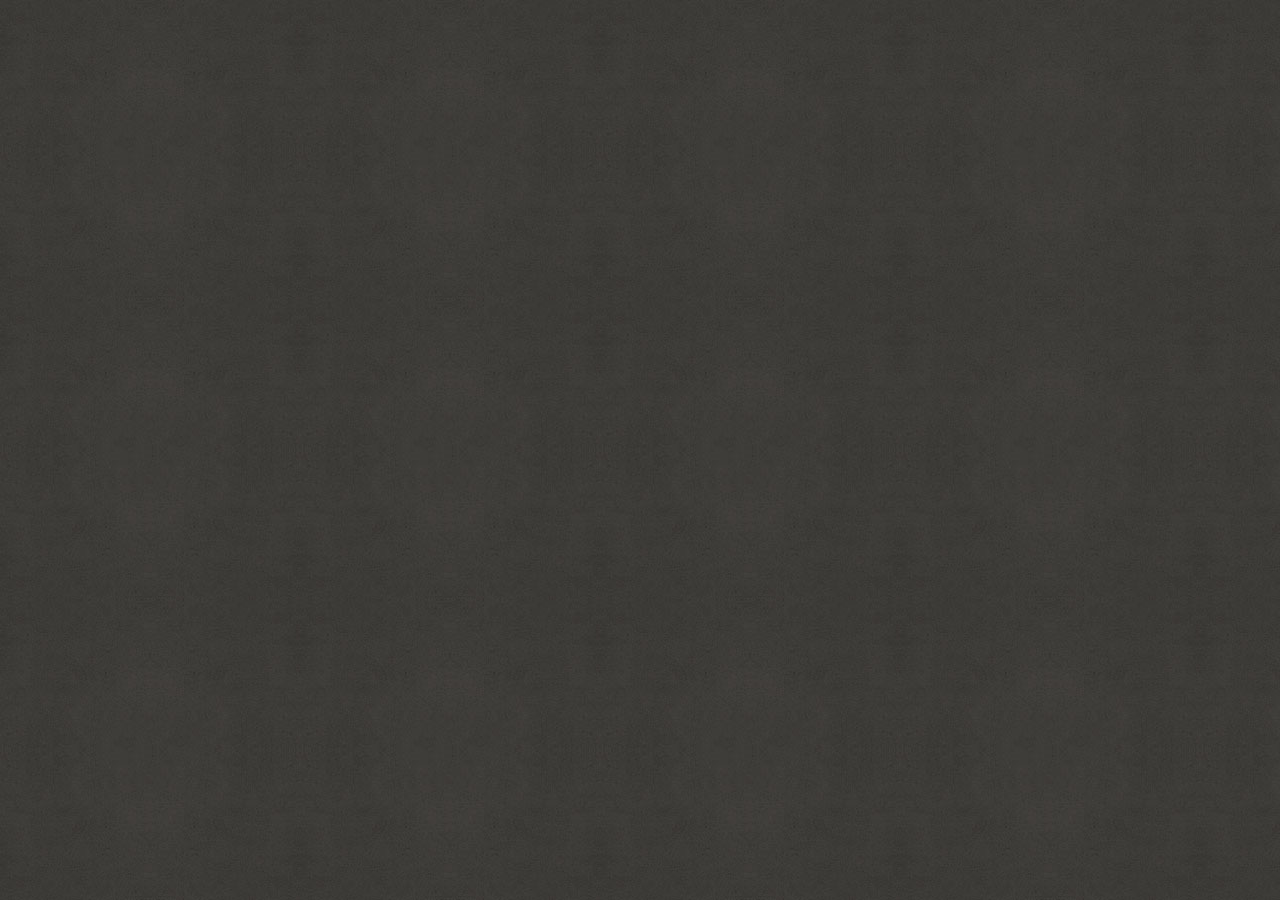
<file: animacion_p1/index.html>
<!DOCTYPE html>
<html lang="en">
<head>
    <meta charset="UTF-8">
    <meta name="viewport" content="width=device-width, initial-scale=1.0">
    <meta http-equiv="X-UA-Compatible" content="ie=edge">
    <link rel="stylesheet" href="css/style.css">
    <title>Animacion - P1</title>
</head>
<body>
    <section class="fondo1"></section>
    <section class="fondo2"></section>
    <section class="fondo3"></section>
    <section class="fondo4"></section>
</body>
</html>
</file>
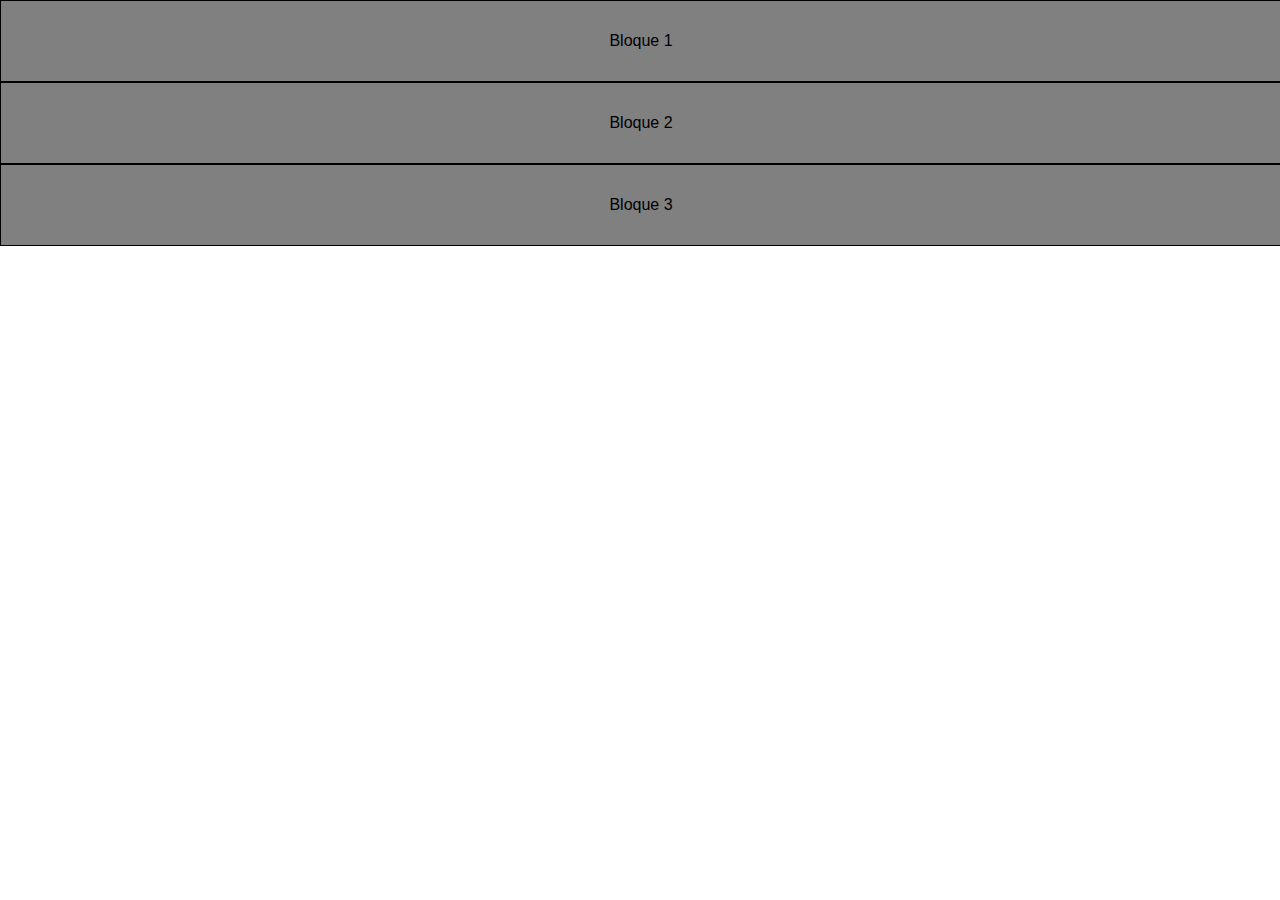
<file: contenido_acordeon/index.html>
<!DOCTYPE html>
<html lang="en">
<head>
    <meta charset="UTF-8">
    <meta name="viewport" content="width=device-width, initial-scale=1.0">
    <meta http-equiv="X-UA-Compatible" content="ie=edge">
    <link rel="stylesheet" href="css/style.css" media="">
    <title>Contenido Acordeon</title>
</head>
<body>
    <section id="acordeon">
        <input type="checkbox" id="bloque1">
        <label for="bloque1">Bloque 1</label>
        <div id="cont1">
            <h1>Titulo 1</h1>
            <img src="img/img1.jpg" width="90%" height="auto">
            <p>Lorem Ipsum es simplemente el texto de relleno de las imprentas y archivos de texto. Lorem Ipsum ha sido el texto de relleno estándar de las industrias desde el año 1500, cuando un impresor.</p>
        </div>
        <input type="checkbox" id="bloque2">
        <label for="bloque2">Bloque 2</label>
        <div id="cont2">
            <h1>Titulo 2</h1>
            <img src="img/img2.jpg" width="90%" height="auto">
            <p>Lorem Ipsum es simplemente el texto de relleno de las imprentas y archivos de texto. Lorem Ipsum ha sido el texto de relleno estándar de las industrias desde el año 1500, cuando un impresor.</p>
        </div>
        <input type="checkbox" id="bloque3">
        <label for="bloque3">Bloque 3</label>
        <div id="cont3">
            <h1>Titulo 3</h1>
            <img src="img/img3.jpg" width="90%" height="auto">
            <p>Lorem Ipsum es simplemente el texto de relleno de las imprentas y archivos de texto. Lorem Ipsum ha sido el texto de relleno estándar de las industrias desde el año 1500, cuando un impresor.<p>
        </div>
    </section>
</body>
</html>
</file>
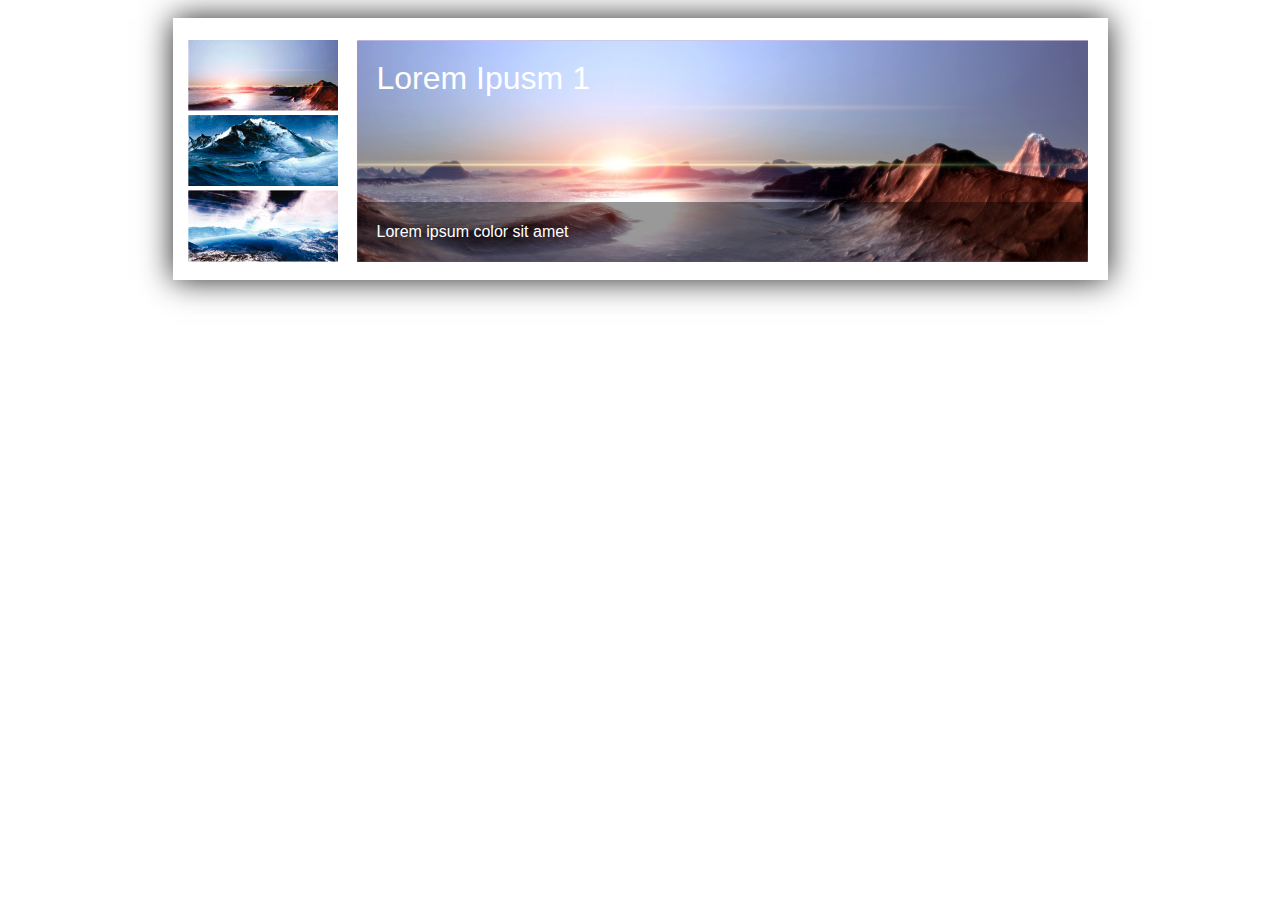
<file: galeria/index.html>
<!DOCTYPE html>
<html lang="en">
<head>
    <meta charset="UTF-8">
    <meta name="viewport" content="width=device-width, initial-scale=1.0">
    <meta http-equiv="X-UA-Compatible" content="ie=edge">
    <link rel="stylesheet" href="css/style.css" media="">
    <script src="js/prefixfree.min.js"></script>
    <title>Galeria</title>
</head>
<body>
    <section class="galeria">
        <ul class="cajaGaleria">
        	<li>
                 <div id="galeria00">    	
                   	<h1>Lorem Ipusm 1</h1>
                    <img src="img/servicios01Grande.jpg" width="100%">
					<p>Lorem ipsum color sit amet</p>
                </div>
            </li>
            <li>
                 <input type="radio" name="entrada" id="btn01">
           		 <label for="btn01"><img src="img/servicios01.jpg"></label>
                 <div id="galeria01">
                    <h1>Lorem Ipusm 1</h1>
                    <img src="img/servicios01Grande.jpg" width="100%">
                    <p>Lorem ipsum color sit amet</p>
                 </div>
            </li>
            <li>
                 <input type="radio" name="entrada" id="btn02">
           		 <label for="btn02"><img src="img/servicios02.jpg"></label>
                 <div id="galeria02">
                    <h1>Lorem Ipusm 2</h1>
                    <img src="img/servicios02Grande.jpg" width="100%">
                    <p>Lorem ipsum color sit amet, lorem ipsum color sit amet, lorem ipsum color sit amet</p>
                 </div>
            </li>
            <li>
                 <input type="radio" name="entrada" id="btn03">
           		 <label for="btn03"><img src="img/servicios03.jpg"></label>
                 <div id="galeria03">
                    <h1>Lorem Ipusm 3</h1>
                    <img src="img/servicios03Grande.jpg" width="100%">
                    <p>Lorem ipsum color sit amet, lorem ipsum color sit amet</p>
                 </div>
            </li>
        </ul>
    </section>
    <!--FIN SECTION-->
</body>
</html>
</file>
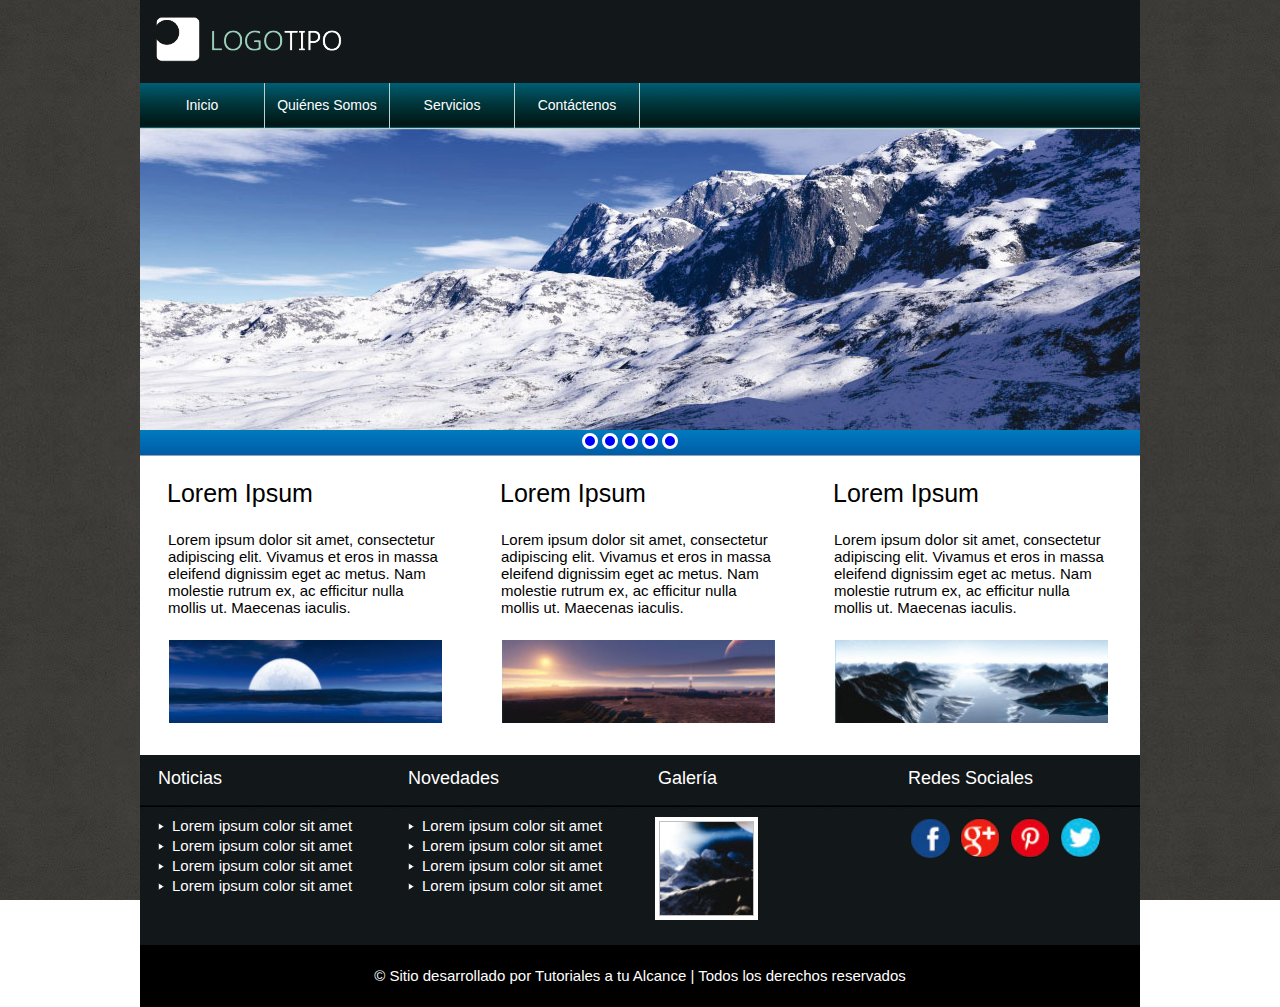
<file: Integracion/index.html>
<!DOCTYPE html>
<html lang="en">
<head>
    <meta charset="UTF-8">
    <meta name="author" content="Tutoriales a tu alcance">
    <meta name="description" content="Acá se pone la descripción del sitio">
    <meta name="keywords" content="tutoriales, html, desarrollo web">
    <meta name="viewport" content="width=device-width, initial-scale=1.0">
    <meta http-equiv="X-UA-Compatible" content="ie=edge">
    <link href="css/estilo.css" type="text/css" rel="stylesheet" media="">
    <link rel="stylesheet" href="css/estilo2.css" media="" type="text/css">
    <link rel="stylesheet" href="css/estilo3.css" media="" type="text/css">
    <link rel="icon" href="img/icono.png">
    <link rel="icon" href="img/icono.png">
    <title>Curso de Maquetación Web</title>
</head>
<body>
    <div class="fondo1"></div>
    <div class="fondo2"></div>
    <div class="fondo3"></div>
    <div class="fondo4"></div>
	<!--CABEZOTE-->
	<header>
    	<div id="logo">
        	<img src="img/logotipo.png" width="100%" alt="logotipo Maquetación Web">
        </div>
    </header>
    <!--FIN CABEZOTE-->
    
    <!--BARRA DE NAVEGACIÓN-->
    <nav>
    	<ul>
        	<a href="index.html"><li>Inicio</li></a>
            <a href="quienesSomos.html"><li>Quiénes Somos</li></a>
            <a href="servicios.html"><li>Servicios</li></a>
            <a href="contactenos.html"><li>Contáctenos</li></a>
        </ul>
    </nav>
    <!--FIN BARRA DE NAVEGACIÓN-->
    
    <!--SLIDE-->
    <div id="slide">
        <ul>
            <li>
            <input type="radio" id="boton-1" name="in">
            <label for="boton-1"></label>
            <img src="img/slide01.jpg" width="100%" id="foto01">
            </li>

            <li>
            <input type="radio" id="boton-2" name="in">
            <label for="boton-2"></label>
            <img src="img/slide02.jpg" width="100%" id="foto02">
            </li>
            
            <li>
            <input type="radio" id="boton-3" name="in">
            <label for="boton-3"></label>
            <img src="img/slide03.jpg" width="100%" id="foto03">
            </li>
            
            <li>
            <input type="radio" id="boton-4" name="in">
            <label for="boton-4"></label>
            <img src="img/slide04.jpg" width="100%" id="foto04">
            </li>
            
            <li>
            <input type="radio" id="boton-5" name="in">
            <label for="boton-5"></label>
            <img src="img/slide05.jpg" width="100%" id="foto05">
            </li>
        </ul>
    </div>
    <!--FIN SLIDE-->
    
    <!--BOTONERA SLIDE-->
    <div id="botoneraSlide">
    </div>
    <!--FIN BOTONERA SLIDE-->
    
    <!--SECTION-->
    <section id="inicio">
    	<ul>
        	<li>
            	<h1>Lorem Ipsum</h1>
                <p>Lorem ipsum dolor sit amet, consectetur adipiscing elit. Vivamus et eros in massa eleifend dignissim eget ac metus. Nam molestie rutrum ex, ac efficitur nulla mollis ut. Maecenas iaculis.</p>
                <img src="img/img01.jpg" width="100%"> 
            </li>
            <li>
            	<h1>Lorem Ipsum</h1>
                <p>Lorem ipsum dolor sit amet, consectetur adipiscing elit. Vivamus et eros in massa eleifend dignissim eget ac metus. Nam molestie rutrum ex, ac efficitur nulla mollis ut. Maecenas iaculis.</p>
                 <img src="img/img02.jpg" width="100%">
            </li>
            <li>
            	<h1>Lorem Ipsum</h1>
                <p>Lorem ipsum dolor sit amet, consectetur adipiscing elit. Vivamus et eros in massa eleifend dignissim eget ac metus. Nam molestie rutrum ex, ac efficitur nulla mollis ut. Maecenas iaculis.</p>
                <img src="img/img03.jpg" width="100%">
            </li>
        </ul>
    </section>
    <!--FIN SECTION-->
    
    <!--BOTTOM-->
    <div id="bottom">
    	<ul>
        	<li>
                <h1>Noticias</h1>
                <ol>
                	<li>Lorem ipsum color sit amet</li>
                    <li>Lorem ipsum color sit amet</li>
                    <li>Lorem ipsum color sit amet</li>
                    <li>Lorem ipsum color sit amet</li>
                </ol>
            </li> 
            <li>
                <h1>Novedades</h1>
                <ol>
                	<li>Lorem ipsum color sit amet</li>
                    <li>Lorem ipsum color sit amet</li>
                    <li>Lorem ipsum color sit amet</li>
                    <li>Lorem ipsum color sit amet</li>
                </ol>
            </li>
             <li>
                <h1>Galería</h1>
                <img>
            </li>
             <li>
                <h1>Redes Sociales</h1>
                <ul>
                	<li><a href="http://www.facebook.com" target="_blank"></a></li>
                    <li><a href="http://www.google.com" target="_blank"></a></li>
                    <li><a href="http://www.pinterest.com" target="_blank"></a></li>
                    <li><a href="http://www.twitter.com" target="_blank"></a></li>
                </ul>
            </li>
        </ul>
    </div>
    <!--FIN BOTTOM-->
    
    <!--FOOTER-->
    <footer>
    	&copy; Sitio desarrollado por Tutoriales a tu Alcance | Todos los derechos reservados
    </footer>
    <!--FIN FOOTER-->
</body>
</html>
</file>
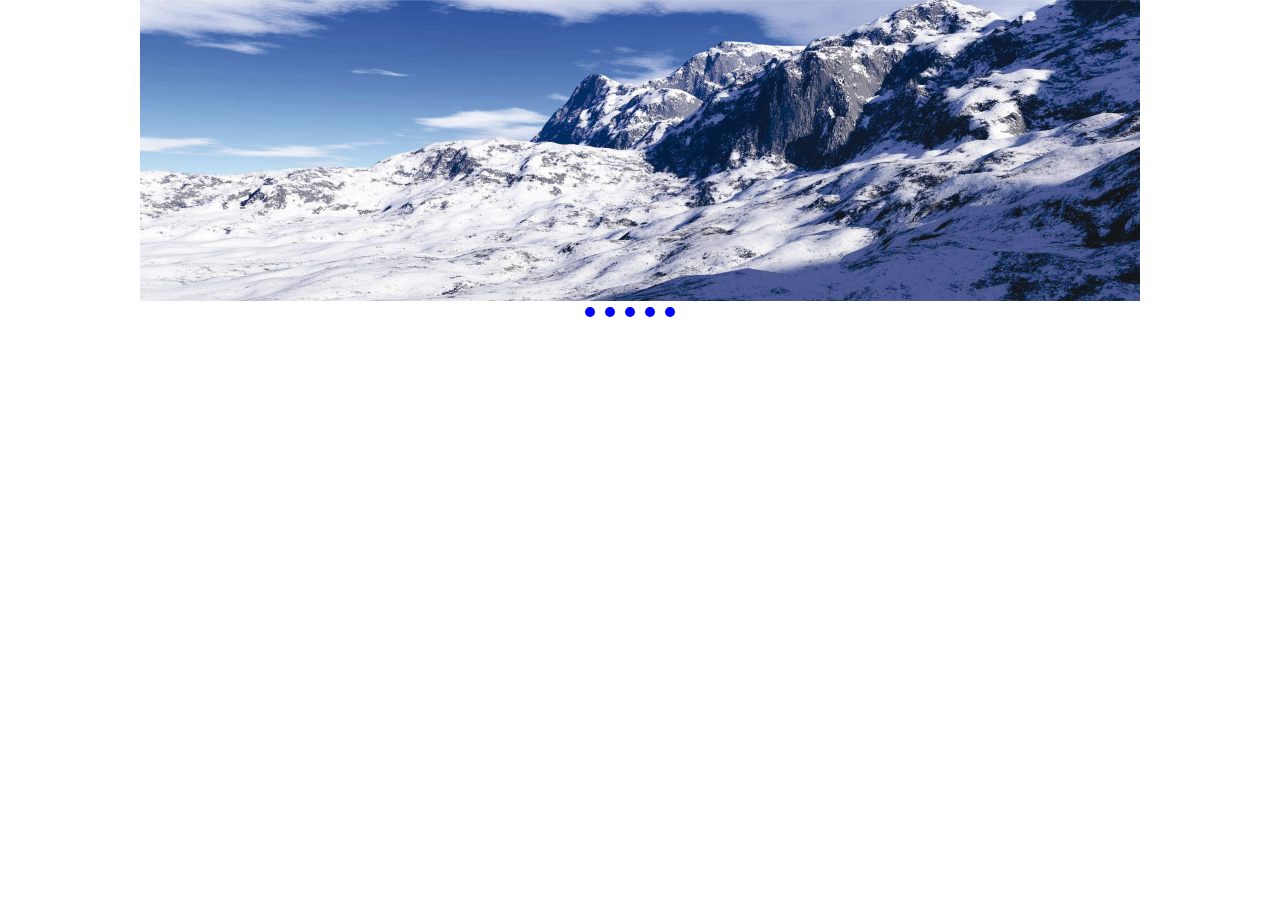
<file: slide_img/index.html>
<!DOCTYPE html>
<html lang="en">
<head>
    <meta charset="UTF-8">
    <meta name="viewport" content="width=device-width, initial-scale=1.0">
    <meta http-equiv="X-UA-Compatible" content="ie=edge">
    <link rel="stylesheet" href="css/style.css">
    <title>Slider</title>
</head>
<body>
    <!--SLIDE-->
<div id="slide">
    
    <ul>
        <li>
        <input type="radio" id="boton-1" name="in">
        <label for="boton-1"></label>
        <img src="img/slide01.jpg" width="100%" id="foto01">
        </li>
        
        <li>
        <input type="radio" id="boton-2" name="in">
        <label for="boton-2"></label>
        <img src="img/slide02.jpg" width="100%" id="foto02">
        </li>
        
        <li>
        <input type="radio" id="boton-3" name="in">
        <label for="boton-3"></label>
        <img src="img/slide03.jpg" width="100%" id="foto03">
        </li>
        
        <li>
        <input type="radio" id="boton-4" name="in">
        <label for="boton-4"></label>
        <img src="img/slide04.jpg" width="100%" id="foto04">
        </li>
        
        <li>
        <input type="radio" id="boton-5" name="in">
        <label for="boton-5"></label>
        <img src="img/slide05.jpg" width="100%" id="foto05">
        </li>
    </ul>

</div>
<!--FIN SLIDE-->

<!--BOTONERA SLIDE-->
<div id="botoneraSlide">

</div>
<!--FIN BOTONERA SLIDE-->
</body>
</html>
</file>
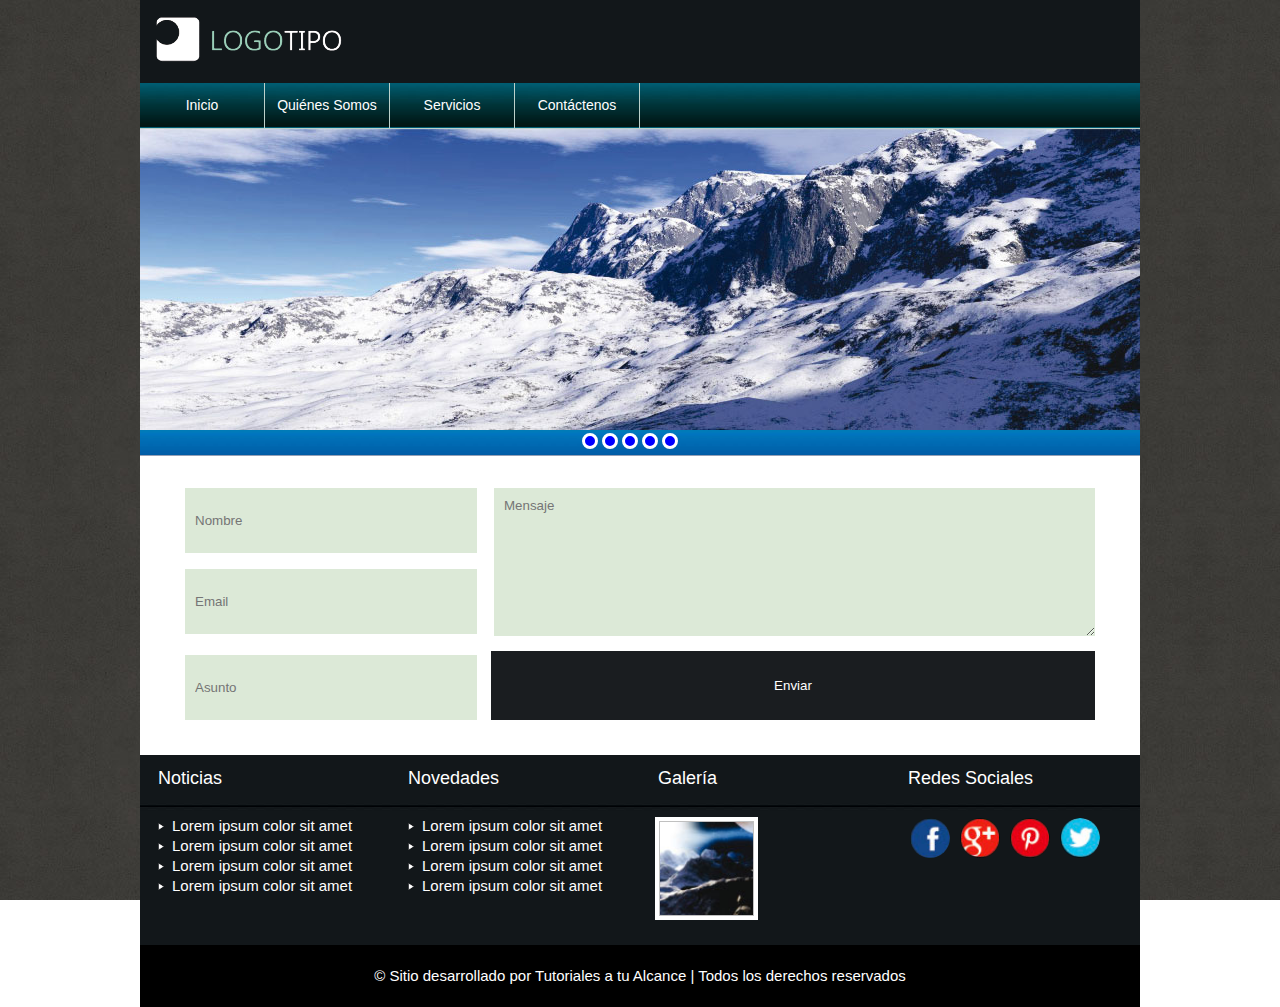
<file: Integracion/contactenos.html>
<!DOCTYPE html>
<html lang="en">
<head>
    <meta charset="UTF-8">
    <meta name="author" content="Tutoriales a tu alcance">
    <meta name="description" content="Acá se pone la descripción del sitio">
    <meta name="keywords" content="tutoriales, html, desarrollo web">
    <meta name="viewport" content="width=device-width, initial-scale=1.0">
    <meta http-equiv="X-UA-Compatible" content="ie=edge">
    <link href="css/estilo.css" type="text/css" rel="stylesheet" media="">
    <link rel="stylesheet" href="css/estilo2.css" media="" type="text/css">
    <link rel="stylesheet" href="css/estilo3.css" media="" type="text/css">
    <link rel="icon" href="img/icono.png">

    <link rel="icon" href="img/icono.png">
    <title>Curso de Maquetación Web</title>
</head>
<body>
    <div class="fondo1"></div>
    <div class="fondo2"></div>
    <div class="fondo3"></div>
    <div class="fondo4"></div>
	<!--CABEZOTE-->
	<header>
    	<div id="logo">
        	<img src="img/logotipo.png" width="100%" alt="logotipo Maquetación Web">
        </div>
    </header>
    <!--FIN CABEZOTE-->
    
    <!--BARRA DE NAVEGACIÓN-->
    <nav>
    	<ul>
        	<a href="index.html"><li>Inicio</li></a>
            <a href="quienesSomos.html"><li>Quiénes Somos</li></a>
            <a href="servicios.html"><li>Servicios</li></a>
            <a href="contactenos.html"><li>Contáctenos</li></a>
        </ul>
    </nav>
    <!--FIN BARRA DE NAVEGACIÓN-->
    
    <!--SLIDE-->
    <div id="slide">
        <ul>
            <li>
            <input type="radio" id="boton-1" name="in">
            <label for="boton-1"></label>
            <img src="img/slide01.jpg" width="100%" id="foto01">
            </li>

            <li>
            <input type="radio" id="boton-2" name="in">
            <label for="boton-2"></label>
            <img src="img/slide02.jpg" width="100%" id="foto02">
            </li>
            
            <li>
            <input type="radio" id="boton-3" name="in">
            <label for="boton-3"></label>
            <img src="img/slide03.jpg" width="100%" id="foto03">
            </li>
            
            <li>
            <input type="radio" id="boton-4" name="in">
            <label for="boton-4"></label>
            <img src="img/slide04.jpg" width="100%" id="foto04">
            </li>
            
            <li>
            <input type="radio" id="boton-5" name="in">
            <label for="boton-5"></label>
            <img src="img/slide05.jpg" width="100%" id="foto05">
            </li>
        </ul>
    </div>
    <!--FIN SLIDE-->
    
    <!--BOTONERA SLIDE-->
    <div id="botoneraSlide">
    </div>
    <!--FIN BOTONERA SLIDE-->
    
    <!--SECTION-->
    <section id="contactenos">
    	<form>
        	<input type="text" placeholder="Nombre" id="nombre">
            <input type="email" placeholder="Email" id="email">
            <input type="text" placeholder="Asunto" id="asunto">
            <textarea placeholder="Mensaje" rows="6" id="mensaje"></textarea>
            <input type="submit" id="enviar" value="Enviar">
        </form>
    </section>
    <!--FIN SECTION-->
    
    <!--BOTTOM-->
    <div id="bottom">
    	<ul>
        	<li>
                <h1>Noticias</h1>
                <ol>
                	<li>Lorem ipsum color sit amet</li>
                    <li>Lorem ipsum color sit amet</li>
                    <li>Lorem ipsum color sit amet</li>
                    <li>Lorem ipsum color sit amet</li>
                </ol>
            </li>
            <li>
                <h1>Novedades</h1>
                <ol>
                	<li>Lorem ipsum color sit amet</li>
                    <li>Lorem ipsum color sit amet</li>
                    <li>Lorem ipsum color sit amet</li>
                    <li>Lorem ipsum color sit amet</li>
                </ol>
            </li>
             <li>
                <h1>Galería</h1>
                <img>
            </li>
             <li>
                <h1>Redes Sociales</h1>
                <ul>
                	<li><a href="http://www.facebook.com" target="_blank"></a></li>
                    <li><a href="http://www.google.com" target="_blank"></a></li>
                    <li><a href="http://www.pinterest.com" target="_blank"></a></li>
                    <li><a href="http://www.twitter.com" target="_blank"></a></li>
                </ul>
            </li>
        </ul>
    </div>
    <!--FIN BOTTOM-->
    
    <!--FOOTER-->
    <footer>
    	&copy; Sitio desarrollado por Tutoriales a tu Alcance | Todos los derechos reservados
    </footer>
    <!--FIN FOOTER-->
</body>
</html>
</file>
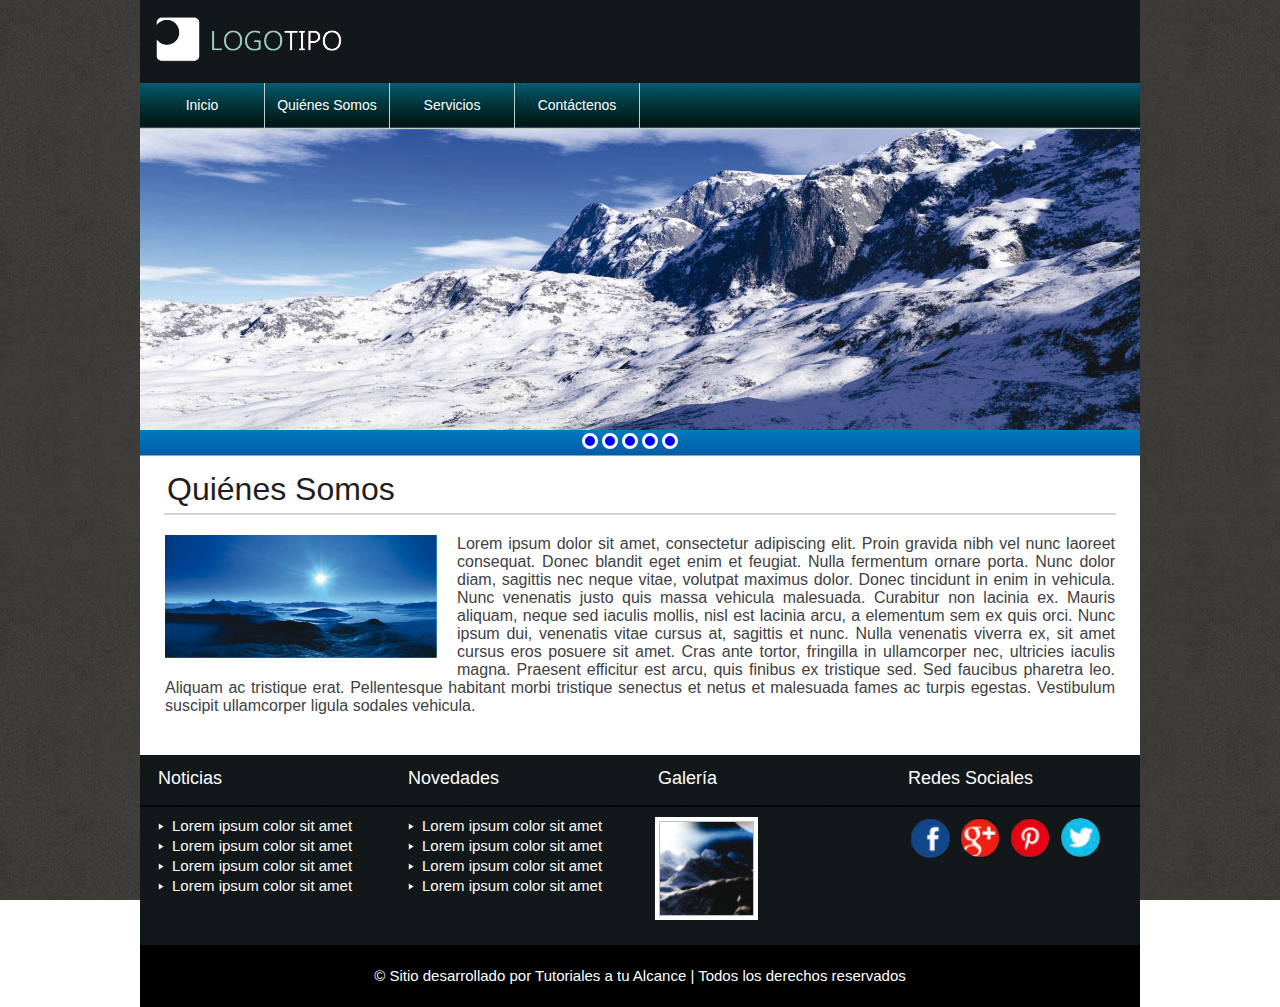
<file: Integracion/quienesSomos.html>
<!DOCTYPE html>
<html lang="en">
<head>
    <meta charset="UTF-8">
    <meta name="author" content="Tutoriales a tu alcance">
    <meta name="description" content="Acá se pone la descripción del sitio">
    <meta name="keywords" content="tutoriales, html, desarrollo web">
    <meta name="viewport" content="width=device-width, initial-scale=1.0">
    <meta http-equiv="X-UA-Compatible" content="ie=edge">
    <link href="css/estilo.css" type="text/css" rel="stylesheet" media="">
    <link rel="stylesheet" href="css/estilo2.css" media="" type="text/css">
    <link rel="stylesheet" href="css/estilo3.css" media="" type="text/css">
    <link rel="icon" href="img/icono.png">
    <title>Curso de Maquetación Web</title>
</head>
<body>
    <div class="fondo1"></div>
    <div class="fondo2"></div>
    <div class="fondo3"></div>
    <div class="fondo4"></div>
	<!--CABEZOTE-->
	<header>
    	<div id="logo">
        	<img src="img/logotipo.png" width="100%" alt="logotipo Maquetación Web">
        </div>
    </header>
    <!--FIN CABEZOTE-->
    
    <!--BARRA DE NAVEGACIÓN-->
    <nav>
    	<ul>
        	<a href="index.html"><li>Inicio</li></a>
            <a href="quienesSomos.html"><li>Quiénes Somos</li></a>
            <a href="servicios.html"><li>Servicios</li></a>
            <a href="contactenos.html"><li>Contáctenos</li></a>
        </ul>
    </nav>
    <!--FIN BARRA DE NAVEGACIÓN-->
    
    <!--SLIDE-->
    <div id="slide">
        <ul>
            <li>
            <input type="radio" id="boton-1" name="in">
            <label for="boton-1"></label>
            <img src="img/slide01.jpg" width="100%" id="foto01">
            </li>

            <li>
            <input type="radio" id="boton-2" name="in">
            <label for="boton-2"></label>
            <img src="img/slide02.jpg" width="100%" id="foto02">
            </li>
            
            <li>
            <input type="radio" id="boton-3" name="in">
            <label for="boton-3"></label>
            <img src="img/slide03.jpg" width="100%" id="foto03">
            </li>
            
            <li>
            <input type="radio" id="boton-4" name="in">
            <label for="boton-4"></label>
            <img src="img/slide04.jpg" width="100%" id="foto04">
            </li>
            
            <li>
            <input type="radio" id="boton-5" name="in">
            <label for="boton-5"></label>
            <img src="img/slide05.jpg" width="100%" id="foto05">
            </li>
        </ul>
    </div>
    <!--FIN SLIDE-->
    
    <!--BOTONERA SLIDE-->
    <div id="botoneraSlide">
    </div>
    <!--FIN BOTONERA SLIDE-->
    
    <!--SECTION-->
    <section id="quienesSomos">
        <h1>Quiénes Somos</h1>
        <hr>
        <p><img src="img/imgQuienesSomos.jpg" width="100%" alt="palabras claves">Lorem ipsum dolor sit amet, consectetur adipiscing elit. Proin gravida nibh vel nunc laoreet consequat. Donec blandit eget enim et feugiat. Nulla fermentum ornare porta. Nunc dolor diam, sagittis nec neque vitae, volutpat maximus dolor. Donec tincidunt in enim in vehicula. Nunc venenatis justo quis massa vehicula malesuada. Curabitur non lacinia ex. Mauris aliquam, neque sed iaculis mollis, nisl est lacinia arcu, a elementum sem ex quis orci. Nunc ipsum dui, venenatis vitae cursus at, sagittis et nunc. Nulla venenatis viverra ex, sit amet cursus eros posuere sit amet. Cras ante tortor, fringilla in ullamcorper nec, ultricies iaculis magna. Praesent efficitur est arcu, quis finibus ex tristique sed. Sed faucibus pharetra leo. Aliquam ac tristique erat. Pellentesque habitant morbi tristique senectus et netus et malesuada fames ac turpis egestas. Vestibulum suscipit ullamcorper ligula sodales vehicula.</p>
    </section>
    <!--FIN SECTION-->
    
    <!--BOTTOM-->
    <div id="bottom">
    	<ul>
        	<li>
                <h1>Noticias</h1>
                <ol>
                	<li>Lorem ipsum color sit amet</li>
                    <li>Lorem ipsum color sit amet</li>
                    <li>Lorem ipsum color sit amet</li>
                    <li>Lorem ipsum color sit amet</li>
                </ol>
            </li>
            <li>
                <h1>Novedades</h1>
                <ol>
                	<li>Lorem ipsum color sit amet</li>
                    <li>Lorem ipsum color sit amet</li>
                    <li>Lorem ipsum color sit amet</li>
                    <li>Lorem ipsum color sit amet</li>
                </ol>
            </li>
             <li>
                <h1>Galería</h1>
                <img>
            </li>
             <li>
                <h1>Redes Sociales</h1>
                <ul>
                	<li><a href="http://www.facebook.com" target="_blank"></a></li>
                    <li><a href="http://www.google.com" target="_blank"></a></li>
                    <li><a href="http://www.pinterest.com" target="_blank"></a></li>
                    <li><a href="http://www.twitter.com" target="_blank"></a></li>
                </ul>
            </li>
        </ul>
    </div>
    <!--FIN BOTTOM-->
    
    <!--FOOTER-->
    <footer>
    	&copy; Sitio desarrollado por Tutoriales a tu Alcance | Todos los derechos reservados
    </footer>
    <!--FIN FOOTER-->
</body>
</html>
</file>
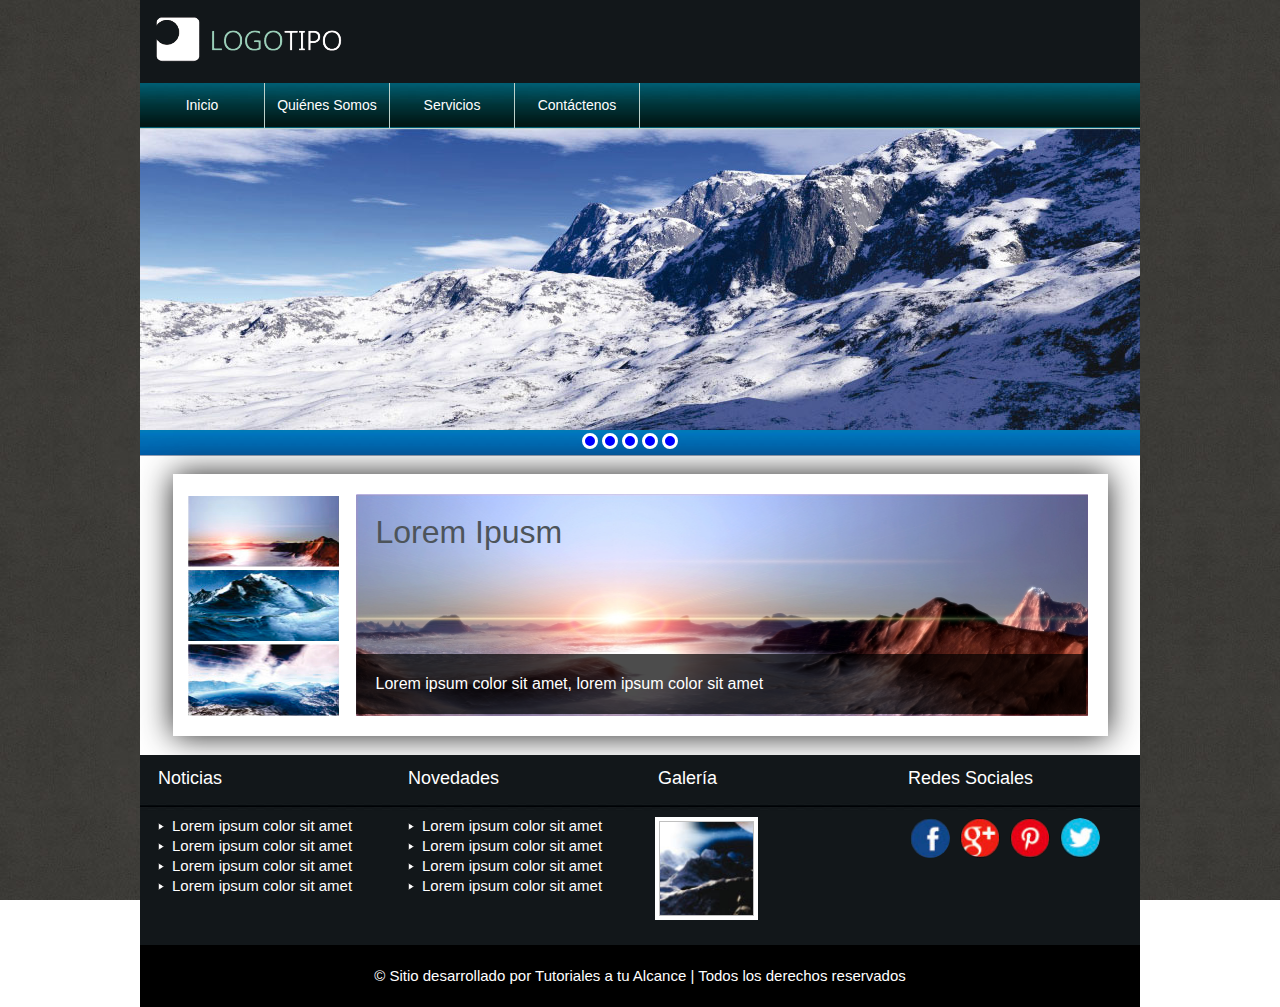
<file: Integracion/servicios.html>
<!DOCTYPE html>
<html lang="en">
<head>
    <meta charset="UTF-8">
    <meta name="author" content="Tutoriales a tu alcance">
    <meta name="description" content="Acá se pone la descripción del sitio">
    <meta name="keywords" content="tutoriales, html, desarrollo web">
    <meta name="viewport" content="width=device-width, initial-scale=1.0">
    <meta http-equiv="X-UA-Compatible" content="ie=edge">
    <link href="css/estilo.css" type="text/css" rel="stylesheet" media="">
    <link rel="stylesheet" href="css/estilo2.css" media="" type="text/css">
    <link rel="stylesheet" href="css/estilo3.css" media="" type="text/css">
    <link rel="icon" href="img/icono.png">
    <title>Curso de Maquetación Web</title>
</head>
<body>
    <div class="fondo1"></div>
    <div class="fondo2"></div>
    <div class="fondo3"></div>
    <div class="fondo4"></div>
    <!--CABEZOTE-->
	<header>
    	<div id="logo">
        	<img src="img/logotipo.png" width="100%" alt="logotipo Maquetación Web">
        </div>
    </header>
    <!--FIN CABEZOTE-->
    
    <!--BARRA DE NAVEGACIÓN-->
    <nav>
    	<ul>
        	<a href="index.html"><li>Inicio</li></a>
            <a href="quienesSomos.html"><li>Quiénes Somos</li></a>
            <a href="servicios.html"><li>Servicios</li></a>
            <a href="contactenos.html"><li>Contáctenos</li></a>
        </ul>
    </nav>
    <!--FIN BARRA DE NAVEGACIÓN-->
    
    <!--SLIDE-->
    <div id="slide">
        <ul>
            <li>
            <input type="radio" id="boton-1" name="in">
            <label for="boton-1"></label>
            <img src="img/slide01.jpg" width="100%" id="foto01">
            </li>

            <li>
            <input type="radio" id="boton-2" name="in">
            <label for="boton-2"></label>
            <img src="img/slide02.jpg" width="100%" id="foto02">
            </li>
            
            <li>
            <input type="radio" id="boton-3" name="in">
            <label for="boton-3"></label>
            <img src="img/slide03.jpg" width="100%" id="foto03">
            </li>
            
            <li>
            <input type="radio" id="boton-4" name="in">
            <label for="boton-4"></label>
            <img src="img/slide04.jpg" width="100%" id="foto04">
            </li>
            
            <li>
            <input type="radio" id="boton-5" name="in">
            <label for="boton-5"></label>
            <img src="img/slide05.jpg" width="100%" id="foto05">
            </li>
        </ul>
    
    </div>
    <!--FIN SLIDE-->
    
    <!--BOTONERA SLIDE-->
    <div id="botoneraSlide">   
    </div>
    <!--FIN BOTONERA SLIDE-->
    
    <!--SECTION-->
    <section id="servicios">
    	<div id="cajaServicios">
        	<ul id="lista">
            	<li><img src="img/servicios01.jpg" width="100%"></li>
                <li><img src="img/servicios02.jpg" width="100%"></li>
                <li><img src="img/servicios03.jpg" width="100%"></li>
            </ul>
            <ul id="visor">
            	<li>
                	<h1>Lorem Ipusm</h1>
                    <img src="img/servicios01Grande.jpg" width="100%">
                    <p>Lorem ipsum color sit amet, lorem ipsum color sit amet</p>
                </li>
            </ul>
        </div>
    </section>
    <!--FIN SECTION-->
    
    <!--BOTTOM-->
    <div id="bottom">
    	<ul>
        	<li>
                <h1>Noticias</h1>
                <ol>
                	<li>Lorem ipsum color sit amet</li>
                    <li>Lorem ipsum color sit amet</li>
                    <li>Lorem ipsum color sit amet</li>
                    <li>Lorem ipsum color sit amet</li>
                </ol>
            </li>
            <li>
                <h1>Novedades</h1>
                <ol>
                	<li>Lorem ipsum color sit amet</li>
                    <li>Lorem ipsum color sit amet</li>
                    <li>Lorem ipsum color sit amet</li>
                    <li>Lorem ipsum color sit amet</li>
                </ol>
            </li>
             <li>
                <h1>Galería</h1>
                <img>
            </li>
             <li>
                <h1>Redes Sociales</h1>
                <ul>
                	<li><a href="http://www.facebook.com" target="_blank"></a></li>
                    <li><a href="http://www.google.com" target="_blank"></a></li>
                    <li><a href="http://www.pinterest.com" target="_blank"></a></li>
                    <li><a href="http://www.twitter.com" target="_blank"></a></li>
                </ul>
            </li>
        </ul>
    </div>
    <!--FIN BOTTOM-->
    
    <!--FOOTER-->
    <footer>
    	&copy; Sitio desarrollado por Tutoriales a tu Alcance | Todos los derechos reservados
    </footer>
    <!--FIN FOOTER-->
</body>
</html>
</file>
<file: animacion_p1/css/style.css>
* {
    margin: 0;
    padding: 0;
}

/*Agregando animacion con keyframes*/
@keyframes animacion1 {
    0% {
        opacity: 1;
        /* left: 0%; */
    }

    20% {
        opacity: 1;
        /* left: -100%; */
    }
    
    30% {
        opacity: 0;
        /* left: -100%; */
    }

    90% {
        opacity: 0;
        /* left: -100%; */
    }

    100% {
        opacity: 1;
        /* left: 0%; */
    }
}

@-moz-keyframes animacion1 {
    0% {
        opacity: 1;
        /* left: 0%; */
    }

    20% {
        opacity: 1;
        /* left: -100%; */
    }
    
    30% {
        opacity: 0;
        /* left: -100%; */
    }

    90% {
        opacity: 0;
        /* left: -100%; */
    }

    100% {
        opacity: 1;
        /* left: 0%; */
    }
}

@-o-keyframes animacion1 {
    0% {
        opacity: 1;
        /* left: 0%; */
    }

    20% {
        opacity: 1;
        /* left: -100%; */
    }
    
    30% {
        opacity: 0;
        /* left: -100%; */
    }

    90% {
        opacity: 0;
        /* left: -100%; */
    }

    100% {
        opacity: 1;
        /* left: 0%; */
    }
}

@-webkit-keyframes animacion1 {
    0% {
        opacity: 1;
        /* left: 0%; */
    }

    20% {
        opacity: 1;
        /* left: -100%; */
    }
    
    30% {
        opacity: 0;
        /* left: -100%; */
    }

    90% {
        opacity: 0;
        /* left: -100%; */
    }

    100% {
        opacity: 1;
        /* left: 0%; */
    }
}

.fondo1 {
    position: absolute;
    width: 100%;
    height: 100vh; /*viewport height, porque en % no agarra por la posicion absoluta*/
    background: url(../img/background4.jpg);
    animation: animacion1 24s ease 18s infinite;;
    -moz-animation: animacion1 24s ease 18s infinite;
    -o-animation: animacion1 24s ease 18s infinite;
    -webkit-animation: animacion1 24s ease 18s infinite;
}

.fondo2 {
    position: absolute;
    width: 100%;
    height: 100vh; /*viewport height, porque en % no agarra por la posicion absoluta*/
    background: url(../img/background2.jpg);
    background-size: cover;
    animation: animacion1 24s ease-in-out 12s infinite;
    -moz-animation: animacion1 24s ease-in-out 12s infinite;
    -o-animation: animacion1 24s ease-in-out 12s infinite;
    -webkit-animation: animacion1 24s ease-in-out 12s infinite;
}

.fondo3 {
    position: absolute;
    width: 100%;
    height: 100vh; /*viewport height, porque en % no agarra por la posicion absoluta*/
    background: url(../img/background3.jpg);
    background-size: cover;
    animation: animacion1 24s linear 6s infinite;
    -moz-animation: animacion1 24s linear 6s infinite;
    -o-animation: animacion1 24s linear 6s infinite;
    -webkit-animation: animacion1 24s linear 6s infinite;
}

.fondo4 {
    position: absolute;
    width: 100%;
    height: 100vh; /*viewport height, porque en % no agarra por la posicion absoluta*/
    background: url(../img/background.jpg);
    animation: animacion1 24s cubic-bezier(1, -0.5, 0.5, 1) 0s infinite;
    -moz-animation: animacion1 24s cubic-bezier(1, -0.5, 0.5, 1) 0s infinite;
    -o-animation: animacion1 24s cubic-bezier(1, -0.5, 0.5, 1) 0s infinite;
    -webkit-animation: animacion1 24s cubic-bezier(1, -0.5, 0.5, 1) 0s infinite;
}
</file>
<file: contenido_acordeon/css/style.css>
* {
    margin: 0;
    padding: 0;
    list-style: none;
    text-decoration: none;
    font-family: sans-serif;
}

/*Iniciando Acordeon*/

#acordeon input {
    display: none;
}

#acordeon label {
    display: block;
    background-color: grey;
    border: 1px solid black;
    width: 100%;
    text-align: center;
    line-height: 80px;
    cursor: pointer;
}

#acordeon h1 {
    padding: 5%;
} 

#acordeon img {
    padding: 0% 5%;
}

#acordeon p {
    text-align: justify;
    padding: 5%;
    width: 90%;
}

/*se esconde el contenido dentro de los bloques*/
#acordeon div {
    position: relative;
    height: 0;
    overflow: scroll;
    transition: height 0.5s;
}

#bloque1:checked ~ #cont1{
    height: 400px;
}

#bloque2:checked ~ #cont2{
    height: 400px;
}

#bloque3:checked ~ #cont3{
    height: 400px;
}
</file>
<file: galeria/css/style.css>
/*formateando el estilo*/
* {
    margin: 0;
    padding: 0;
    font-family: sans-serif;
    list-style: none;
    text-decoration: none;
}

/*trabajando con la clase galeria en el section*/
.galeria {
    position: relative;
    margin: auto;
    width: 1000px;
    height: 299px;
    background: white;
}

/*trabajando con la clase cajagaleria en los ul*/
.cajaGaleria {
    position: relative;
    width: 935px;
    margin: auto;
    top: 18px;
    height: 262px;
    background: white;
    box-shadow: 0px 0px 30px #222222;
}

/*trabajando con los div de la galeria*/
.galeria .cajaGaleria li div {
    position: absolute;
    opacity: 0;
    right: 20px;
    top: 22px;
    transition: all 0.2s ease-out;
}

/*trabajando con los h1 de la galeria*/
.galeria .cajaGaleria li div h1 {
    position: absolute;
    z-index: 1;
    top: 20px;
    left: 20px;
    color: white;
    font-weight: 100;
}


/*trabajando con los p de la galeria*/
.galeria .cajaGaleria li div p {
    position: absolute;
    z-index: 1;
    bottom: 4px;
    background: rgba(0, 0, 0, 0.4);
    color: white;
    width: 97.2%;
    line-height: 60px;
    padding-left: 20px;
}

/*dejando la primera imagen fija en la galeria*/
#galeria00 {
    opacity: 1;
}

/*trabajando con los label de los input*/
.cajaGaleria li label {
    position: relative;
    z-index: 3;
    width: 151px;
    height: 72px;
    top: 22px;
    left: 15px;
    margin: 2px 0;
    cursor: pointer;
}

/*trabajando con los input*/
.cajaGaleria li input {
    display: none;
}

/*mostrando imagenes al hacer clic*/
#btn01:checked ~ #galeria01 {
    opacity: 1;
    z-index: 1;
}

#btn02:checked ~ #galeria02 {
    opacity: 1;
    z-index: 1;
}

#btn03:checked ~ #galeria03 {
    opacity: 1;
    z-index: 1;
}
</file>
<file: Integracion/css/estilo.css>
*{
	margin:0;
	padding:0;
	text-decoration:none;
	list-style:none;
	font-family:sans-serif;
	}
/*-------------------------------*/	
/*-------------------------------*/	
/*--CABEZOTE--*/
	
header{
	position:relative;
	margin:auto;
	width:1000px;
	height:83px;
	background:url(../img/cabezote.jpg);
	}
	
#logo{
	position:absolute;
	top:17px;
	left:15px;
	width:188px;
	height:47px;
	}
	
/*--FIN CABEZOTE--*/
/*-------------------------------*/	
/*-------------------------------*/
/*--BARRA DE NAVEGACIÓN--*/

nav{
	position:relative;
	margin:auto;
	width:1000px;
	height:45px;
	border-bottom:1px solid #bcd1cb;
	background:url(../img/nav.jpg);
	}
	
nav ul{
	position:absolute;
	top:0;
	left:0;
	width:500px;
	height:45px;
	}
	
nav ul li{
	float:left;
	width:124px;
	line-height:45px;
	text-align:center;
	font-size:14px;
	color:white;
	border-right:1px solid #bcd1cb;
	}
	
/*--FIN BARRA DE NAVEGACIÓN--*/
/*-------------------------------*/	
/*-------------------------------*/
/*--SLIDE--*/

#slide{
	position:relative;
	margin:auto;
	width:1000px;
	height:301px;
	}
	
/*--FIN SLIDE--*/
/*-------------------------------*/	
/*-------------------------------*/
/*--BOTONERA SLIDE--*/

#botoneraSlide{
	position:relative;
	margin:auto;
	width:1000px;
	height:26px;
	background:url(../img/backBotonesSlide.jpg);
	}
	
#botoneraSlide ul{
	position:relative;
	margin:auto;
	width:100px;
	height:26px;
	}
	
#botoneraSlide ul li{
	float:left;
	width:10px;
	height:10px;
	border-radius:100%;
	background:#232d80;	
	border:3px solid white;
	margin:3px 2px;
	}
	
/*--FIN BOTONERA SLIDE--*/
/*-------------------------------*/	
/*-------------------------------*/
/*--SECTION INICIO--*/

section#inicio{
	position:relative;
	margin:auto;
	width:1000px;
	height:299px;
	background:white;
	}
	
section#inicio ul li{
	float:left;
	width:333px;
	height:299px;
	}
	
section#inicio ul li h1{
	margin:23px 27px;
	font-weight:100;
	font-size:25px;
	}
	
section#inicio ul li p{
	margin:23px 28px;
	font-size:15px;
	}
	
section#inicio ul li img{
	margin:1px 29px;
	width:273px;
	height:83px;
	background:silver;	
	}

/*--FIN SECTION INICIO--*/
/*-------------------------------*/	
/*-------------------------------*/	
/*--SECTION QUIENES SOMOS--*/

section#quienesSomos{
	position:relative;
	margin:auto;
	width:1000px;
	height:299px;
	/*background:url(../img/quienesSomos.jpg);*/
	background:white;
	}

section#quienesSomos h1{
	position:relative;
	top:15px;
	left:27px;
	color:#1f1d21;
	font-weight:100;
	}
	
section#quienesSomos hr{
	position:relative;
	top:20px;
	width:950px;
	margin:auto;
	border:1px solid #c6c6c6c6;
	}

section#quienesSomos p{
	position:relative;
	top:40px;
	width:950px;
	margin:auto;
	color:#414042;
	text-align:justify;
	}
	
section#quienesSomos img{
	float:left;
	width:272px;
	margin-right:20px;
	margin-bottom:20px;
	}
	
/*--FIN SECTION QUIENES SOMOS--*/
/*-------------------------------*/	
/*-------------------------------*/	
/*--SECTION SERVICIOS--*/

section#servicios{
	position:relative;
	margin:auto;
	width:1000px;
	height:299px;
	background:white;
	}
	
section#servicios #cajaServicios{
	position:relative;
	width:935px;
	margin:auto;
	top:18px;
	height:262px;
	background:white;
	box-shadow:0px 0px 30px #222;
	}
	
section#servicios #cajaServicios ul#lista{
	position:absolute;
	top:20px;
	left:15px;
	width:151px;
	height:220px;
	}

section#servicios #cajaServicios ul#lista li{
	width:151px;
	height:72px;
	margin:2px 0;
	cursor:pointer;
	}
	
section#servicios #cajaServicios ul#visor{
	position:absolute;
	top:20px;
	right:20px;
	width:732px;
	height:220px;
	}
	
section#servicios #cajaServicios ul#visor li{
	position:absolute;
	top:0px;
	left:0px;
	width:732px;
	height:220px;	
	}
	
section#servicios #cajaServicios ul#visor li h1{
	position:absolute;
	z-index:1;
	top:20px;
	left:20px;
	color:#4d545a;
	font-weight:100;
}

section#servicios #cajaServicios ul#visor li p{
	position:absolute;
	z-index:1;
	bottom:0;
	background:rgba(0,0,0,.7);
	color:white;
	width:97%;
	line-height:60px;
	padding-left:20px;
}
	
	
/*--FIN SECTION SERVICIOS--*/
/*-------------------------------*/	
/*-------------------------------*/
/*--SECTION CONTACTENOS--*/

section#contactenos{
	position:relative;
	margin:auto;
	width:1000px;
	height:299px;
	background:white;
	}
	
section#contactenos form{	
	position:relative;
	margin:auto;
	top:32px;
	width:910px;
	height:232px;
	background:white;
	}

section#contactenos form input#nombre{
	position:absolute;
	padding:10px;
	width:272px;
	height:45px;
	background:#dce9d7;
	border:0;
	}
	
section#contactenos form input#email{
	position:absolute;
	top:81px;
	padding:10px;
	width:272px;
	height:45px;
	background:#dce9d7;
	border:0;
	}
	
section#contactenos form input#asunto{
	position:absolute;
	bottom:0px;
	padding:10px;
	width:272px;
	height:45px;
	background:#dce9d7;
	border:0;
	}
	
section#contactenos form #mensaje{
	position:absolute;
	right:0px;
	padding:10px;
	width:581px;
	height:128px;
	background:#dce9d7;
	border:0;
	}
	
section#contactenos form input#enviar{
	position:absolute;
	bottom:0px;
	right:0;
	padding:10px;
	width:604px;
	height:69px;
	background:#1a1d20;
	border:0;
	color:white;
	}

	
	
/*--FIN SECTION CONTACTENOS--*/
/*-------------------------------*/	
/*-------------------------------*/
/*--BOTTOM--*/

#bottom{
	position:relative;
	margin:auto;
	width:1000px;
	height:190px;
	background:url(../img/backBottom.jpg);
	}
	
#bottom ul li{
	float:left;
	width:250px;
	height:190px;
	}
	
#bottom ul li h1{
	margin:13px 18px;
	color:white;
	font-size:18px;
	font-weight:100;
	}
	
#bottom ul li ol{
	position:relative;
	top:15px;
	left:17px;
	width:190px;
	height:80px;
	background:rgbsa(255,0,0,.5);
	}
	
#bottom ul li ol li{
	height:20px;
	text-align:left;
	list-style:inside;
	font-size:15px;
	color:white;
	list-style-image:url(../img/list.png);
	}
	
#bottom ul li img{
	position:relative;
	top:15px;
	left:15px;
	width:95px;
	height:95px;
	border:4px solid white;
	background:url(../img/imgGaleria.jpg);
	background-size:cover;
	}
	
#bottom ul li ul{
	position:relative;
	top:11px;
	left:15px;
	width:200px;
	height:40px;
	}
	
#bottom ul li ul li{
	float:left;
	width:40px;
	height:40px;
	border-radius:100%;
	background:white;
	margin:5px;
	}
	
#bottom ul li ul li:first-child{
	background:url(../img/facebook.jpg);
	background-size:cover;
	}
	
#bottom ul li ul li:nth-child(2){
	background:url(../img/iconoGoogle.jpg);
	background-size:cover;
	}
	
#bottom ul li ul li:nth-child(3){
	background:url(../img/iconoPinterest.jpg);
	background-size:cover;
	}
	
#bottom ul li ul li:last-child{
	background:url(../img/iconoTwitter.jpg);
	background-size:cover;
	}
	
#bottom ul li ul li a{
	float:left;
	width:40px;
	height:40px;
	border-radius:100%;
	}
/*--FIN BOTTOM--*/
/*-------------------------------*/	
/*-------------------------------*/
/*--FOOTER--*/

footer{
	position:relative;
	margin:auto;
	width:1000px;
	height:62px;
	text-align:center;
	color:white;
	line-height:62px;
	font-size:15px;
	background:black;
	}
</file>
<file: Integracion/css/estilo2.css>
/*Agregando animacion con keyframes*/
@keyframes animacion1 {
    0% {
        opacity: 1;
        /* left: 0%; */
    }

    20% {
        opacity: 1;
        /* left: -100%; */
    }
    
    30% {
        opacity: 0;
        /* left: -100%; */
    }

    90% {
        opacity: 0;
        /* left: -100%; */
    }

    100% {
        opacity: 1;
        /* left: 0%; */
    }
}

@-moz-keyframes animacion1 {
    0% {
        opacity: 1;
        /* left: 0%; */
    }

    20% {
        opacity: 1;
        /* left: -100%; */
    }
    
    30% {
        opacity: 0;
        /* left: -100%; */
    }

    90% {
        opacity: 0;
        /* left: -100%; */
    }

    100% {
        opacity: 1;
        /* left: 0%; */
    }
}

@-o-keyframes animacion1 {
    0% {
        opacity: 1;
        /* left: 0%; */
    }

    20% {
        opacity: 1;
        /* left: -100%; */
    }
    
    30% {
        opacity: 0;
        /* left: -100%; */
    }

    90% {
        opacity: 0;
        /* left: -100%; */
    }

    100% {
        opacity: 1;
        /* left: 0%; */
    }
}

@-webkit-keyframes animacion1 {
    0% {
        opacity: 1;
        /* left: 0%; */
    }

    20% {
        opacity: 1;
        /* left: -100%; */
    }
    
    30% {
        opacity: 0;
        /* left: -100%; */
    }

    90% {
        opacity: 0;
        /* left: -100%; */
    }

    100% {
        opacity: 1;
        /* left: 0%; */
    }
}

.fondo1 {
    position: absolute;
    width: 100%;
    height: 100vh; /*viewport height, porque en % no agarra por la posicion absoluta*/
    background: url(../img/background4.jpg);
    animation: animacion1 24s ease 18s infinite;;
    -moz-animation: animacion1 24s ease 18s infinite;
    -o-animation: animacion1 24s ease 18s infinite;
    -webkit-animation: animacion1 24s ease 18s infinite;
}

.fondo2 {
    position: absolute;
    width: 100%;
    height: 100vh; /*viewport height, porque en % no agarra por la posicion absoluta*/
    background: url(../img/background2.jpg);
    background-size: cover;
    animation: animacion1 24s ease-in-out 12s infinite;
    -moz-animation: animacion1 24s ease-in-out 12s infinite;
    -o-animation: animacion1 24s ease-in-out 12s infinite;
    -webkit-animation: animacion1 24s ease-in-out 12s infinite;
}

.fondo3 {
    position: absolute;
    width: 100%;
    height: 100vh; /*viewport height, porque en % no agarra por la posicion absoluta*/
    background: url(../img/background3.jpg);
    background-size: cover;
    animation: animacion1 24s linear 6s infinite;
    -moz-animation: animacion1 24s linear 6s infinite;
    -o-animation: animacion1 24s linear 6s infinite;
    -webkit-animation: animacion1 24s linear 6s infinite;
}

.fondo4 {
    position: absolute;
    width: 100%;
    height: 100vh; /*viewport height, porque en % no agarra por la posicion absoluta*/
    background: url(../img/background.jpg);
    animation: animacion1 24s cubic-bezier(1, -0.5, 0.5, 1) 0s infinite;
    -moz-animation: animacion1 24s cubic-bezier(1, -0.5, 0.5, 1) 0s infinite;
    -o-animation: animacion1 24s cubic-bezier(1, -0.5, 0.5, 1) 0s infinite;
    -webkit-animation: animacion1 24s cubic-bezier(1, -0.5, 0.5, 1) 0s infinite;
}
</file>
<file: Integracion/css/estilo3.css>
* {
    margin: 0;
    padding: 0;
    list-style: none;
    text-decoration: none;
    font-family: sans-serif;
}

/*Iniciando el Slide*/

#slide {
    position: relative;
    margin: auto;
    width: 1000px;
    height: 301px;
}

#slide ul {
    position: relative;
    top: 0;
    left: 0;
    width: 1000px;
    height: 301px;
    background: url(../img/slide01.jpg);
}

#slide ul li img {
    position: absolute; /*para que este una imagen sobre la otra*/
    opacity: 0;
    left: 0;
    transition: opacity 1s ease-in-out;
}

#slide ul li label {
    position: relative;
    top: 304px;
    left: 440px;
    float: left;
    width: 10px;
    height: 10px;
    cursor: pointer;
    z-index: 3;
    margin: 0 2px;
    background: blue;
    border: 3px solid white;
    border-radius: 100%;
}

#slide ul li label:hover {
    background: #aaaaaa;
}

#slide ul li label:active {
    background: magenta;
}

#slide ul li input {
    display: none;
}

#boton-1:checked ~ #foto01 {
    opacity: 1;
}

#boton-2:checked ~ #foto02 {
    opacity: 1;
}

#boton-3:checked ~ #foto03 {
    opacity: 1;
}

#boton-4:checked ~ #foto04 {
    opacity: 1;
}

#boton-5:checked ~ #foto05 {
    opacity: 1;
}

#botoneraSlide {
    position: relative;
    background: url(../img/backBotonesSlide.jpg);
    width: 1000px;
    height: 26x;
    margin: auto;
}
</file>
<file: slide_img/css/style.css>
* {
    margin: 0;
    padding: 0;
    list-style: none;
    text-decoration: none;
    font-family: sans-serif;
}

/*Iniciando el Slide*/

#slide {
    position: relative;
    margin: auto;
    width: 1000px;
    height: 301px;
}

#slide ul {
    position: relative;
    top: 0;
    left: 0;
    width: 1000px;
    height: 301px;
    background: url(../img/slide01.jpg);
}

#slide ul li img {
    position: absolute; /*para que este una imagen sobre la otra*/
    opacity: 0;
    left: 0;
    transition: opacity 1s ease-in-out;
}

#slide ul li label {
    position: relative;
    top: 304px;
    left: 440px;
    float: left;
    width: 10px;
    height: 10px;
    cursor: pointer;
    z-index: 3;
    margin: 0 2px;
    background: blue;
    border: 3px solid white;
    border-radius: 100%;
}

#slide ul li label:hover {
    background: #aaaaaa;
}

#slide ul li label:active {
    background: magenta;
}

#slide ul li input {
    display: none;
}

#boton-1:checked ~ #foto01 {
    opacity: 1;
}

#boton-2:checked ~ #foto02 {
    opacity: 1;
}

#boton-3:checked ~ #foto03 {
    opacity: 1;
}

#boton-4:checked ~ #foto04 {
    opacity: 1;
}

#boton-5:checked ~ #foto05 {
    opacity: 1;
}

#botoneraSlide {
    position: relative;
    background: url(../img/backBotonesSlide.jpg);
    width: 1000px;
    height: 26x;
    margin: auto;
}
</file>
